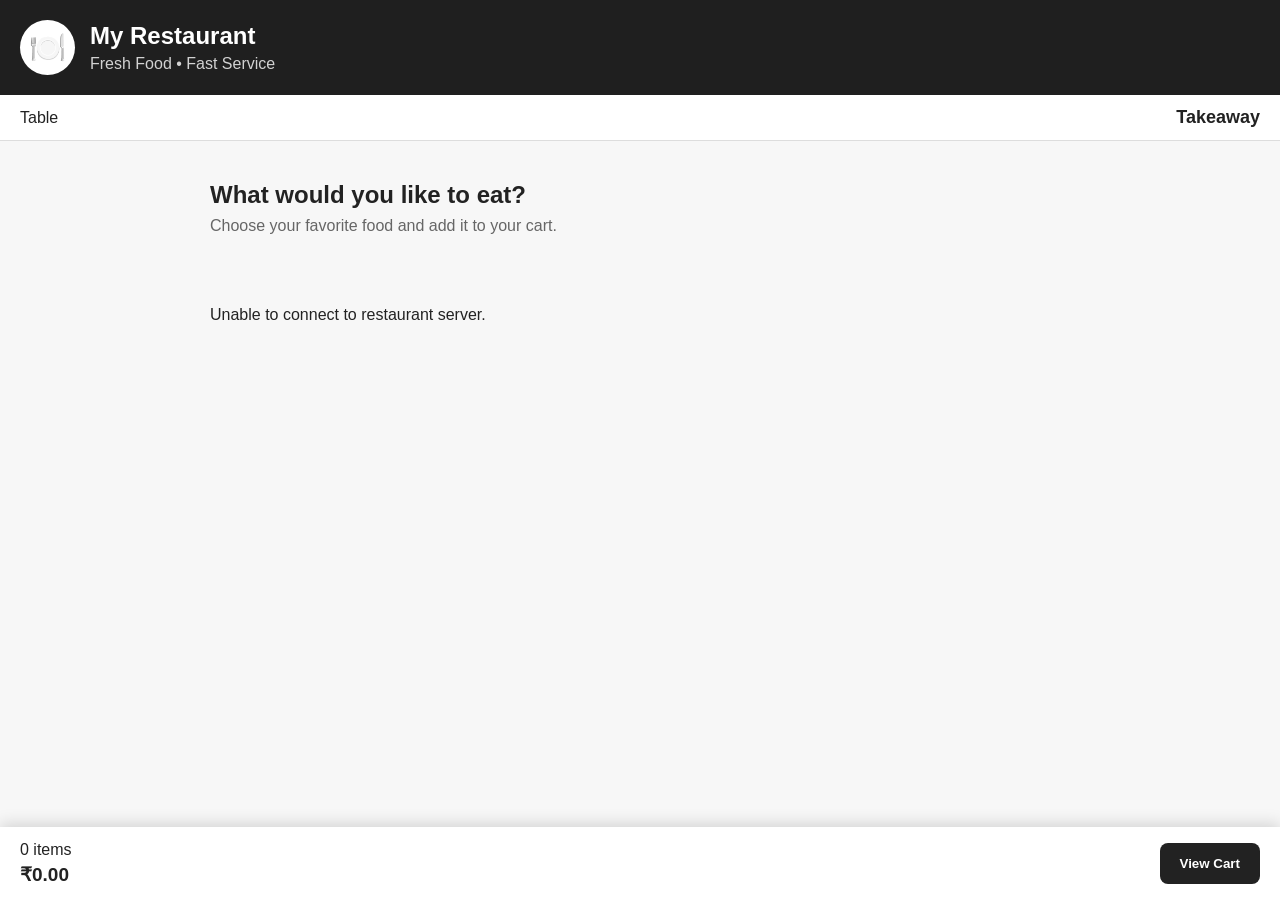
<file: frontend/index.html>
<!DOCTYPE html>
<html lang="en">

<head>

    <meta charset="UTF-8">

    <meta
        name="viewport"
        content="width=device-width, initial-scale=1.0"
    >

    <meta
        name="description"
        content="Restaurant online food menu and ordering"
    >

    <title>My Restaurant Menu</title>

    <link
        rel="stylesheet"
        href="css/style.css"
    >

</head>

<body>

<header class="restaurant-header">

    <div class="restaurant-logo">
        🍽️
    </div>

    <div>

        <h1>My Restaurant</h1>

        <p>
            Fresh Food • Fast Service
        </p>

    </div>

</header>


<section class="table-banner">

    <span>Table</span>

    <strong id="table-number">
        Takeaway
    </strong>

</section>


<main>

    <section class="welcome">

        <h2>
            What would you like to eat?
        </h2>

        <p>
            Choose your favorite food
            and add it to your cart.
        </p>

    </section>


    <section
        id="categories"
        class="category-container"
    >
    </section>


    <section
        id="menu-container"
        class="menu-container"
    >
    </section>

</main>


<div
    id="cart-bar"
    class="cart-bar"
>

    <div>

        <span id="cart-count">
            0 items
        </span>

        <strong>
            ₹<span id="cart-total">
                0.00
            </span>
        </strong>

    </div>

    <button
        onclick="openCart()"
    >
        View Cart
    </button>

</div>


<div
    id="cart-modal"
    class="modal hidden"
>

    <div class="modal-content">

        <button
            class="close-button"
            onclick="closeCart()"
        >
            ×
        </button>

        <h2>Your Order</h2>

        <div
            id="cart-items"
        >
        </div>


        <div class="modal-total">

            Total:

            <strong>
                ₹<span id="modal-total">
                    0.00
                </span>
            </strong>

        </div>


        <button
            class="primary-button"
            onclick="showCustomerForm()"
        >
            Continue
        </button>

    </div>

</div>


<div
    id="customer-modal"
    class="modal hidden"
>

    <div class="modal-content">

        <button
            class="close-button"
            onclick="closeCustomerForm()"
        >
            ×
        </button>

        <h2>Customer Details</h2>


        <label>
            Name
        </label>

        <input
            id="customer-name"
            type="text"
            placeholder="Enter your name"
        >


        <label>
            Phone
        </label>

        <input
            id="customer-phone"
            type="tel"
            placeholder="Enter phone number"
        >


        <label>
            Table
        </label>

        <input
            id="customer-table"
            type="text"
            readonly
        >


        <button
            class="primary-button"
            onclick="placeOrder()"
        >
            Place Order
        </button>

    </div>

</div>


<div
    id="success-modal"
    class="modal hidden"
>

    <div class="modal-content success-content">

        <div class="success-icon">
            ✓
        </div>

        <h2>
            Order Ready
        </h2>

        <p>
            Your order has been prepared.
        </p>

        <p>
            Order Number:
            <strong id="order-number">
                -
            </strong>
        </p>

        <p>
            Total:
            <strong>
                ₹<span id="success-total">
                    0.00
                </span>
            </strong>
        </p>

        <button
            class="primary-button"
            onclick="closeSuccess()"
        >
            Done
        </button>

    </div>

</div>


<script
    src="js/app.js"
></script>

</body>

</html>
</file>
<file: frontend/css/style.css>
* {
    box-sizing: border-box;
}


html {
    scroll-behavior: smooth;
}


body {
    margin: 0;

    padding-bottom: 100px;

    font-family:
        Arial,
        Helvetica,
        sans-serif;

    background: #f7f7f7;

    color: #222;
}


.restaurant-header {
    display: flex;

    align-items: center;

    gap: 15px;

    padding: 20px;

    background: #1f1f1f;

    color: white;
}


.restaurant-logo {
    width: 55px;

    height: 55px;

    display: flex;

    align-items: center;

    justify-content: center;

    background: white;

    border-radius: 50%;

    font-size: 30px;
}


.restaurant-header h1 {
    margin: 0;

    font-size: 24px;
}


.restaurant-header p {
    margin: 5px 0 0;

    opacity: 0.8;
}


.table-banner {
    display: flex;

    justify-content: space-between;

    align-items: center;

    padding: 12px 20px;

    background: white;

    border-bottom:
        1px solid #ddd;

}


.table-banner strong {
    font-size: 18px;
}


main {
    max-width: 900px;

    margin: auto;

    padding: 20px;
}


.welcome {
    margin-bottom: 25px;
}


.welcome h2 {
    margin-bottom: 8px;
}


.welcome p {
    margin-top: 0;

    color: #666;
}


.category-container {
    display: flex;

    gap: 10px;

    overflow-x: auto;

    padding-bottom: 15px;

    margin-bottom: 15px;
}


.category-button {
    white-space: nowrap;

    border: none;

    padding: 10px 18px;

    border-radius: 25px;

    background: #e5e5e5;

    cursor: pointer;

    font-weight: bold;
}


.category-button.active {
    background: #222;

    color: white;
}


.menu-container {
    display: grid;

    grid-template-columns:
        repeat(
            auto-fit,
            minmax(
                280px,
                1fr
            )
        );

    gap: 18px;
}


.food-card {
    background: white;

    border-radius: 14px;

    overflow: hidden;

    box-shadow:
        0 3px 12px
        rgba(
            0,
            0,
            0,
            0.08
        );
}


.food-image {
    width: 100%;

    height: 180px;

    object-fit: cover;

    background: #ddd;
}


.food-content {
    padding: 18px;
}


.food-name {
    margin: 0 0 8px;

    font-size: 20px;
}


.food-description {
    margin: 0 0 12px;

    color: #666;

    line-height: 1.5;
}


.food-bottom {
    display: flex;

    align-items: center;

    justify-content: space-between;

    gap: 10px;
}


.food-price {
    font-size: 20px;

    font-weight: bold;
}


.add-button {
    border: none;

    border-radius: 8px;

    padding: 10px 18px;

    background: #222;

    color: white;

    cursor: pointer;

    font-weight: bold;
}


.add-button:active {
    transform: scale(0.96);
}


.cart-bar {
    position: fixed;

    left: 0;

    right: 0;

    bottom: 0;

    z-index: 100;

    display: flex;

    align-items: center;

    justify-content: space-between;

    gap: 15px;

    padding:
        14px
        20px;

    background: white;

    box-shadow:
        0 -3px 15px
        rgba(
            0,
            0,
            0,
            0.15
        );
}


.cart-bar strong {
    display: block;

    font-size: 19px;

    margin-top: 4px;
}


.cart-bar button {
    border: none;

    border-radius: 8px;

    padding: 13px 20px;

    background: #222;

    color: white;

    font-weight: bold;

    cursor: pointer;
}


.modal {
    position: fixed;

    inset: 0;

    z-index: 200;

    display: flex;

    align-items: flex-end;

    justify-content: center;

    background:
        rgba(
            0,
            0,
            0,
            0.55
        );
}


.modal.hidden {
    display: none;
}


.modal-content {
    position: relative;

    width: 100%;

    max-width: 600px;

    max-height: 90vh;

    overflow-y: auto;

    padding: 25px;

    background: white;

    border-radius:
        20px
        20px
        0
        0;
}


.close-button {
    position: absolute;

    right: 15px;

    top: 12px;

    border: none;

    background: transparent;

    font-size: 32px;

    cursor: pointer;
}


.cart-row {
    display: grid;

    grid-template-columns:
        1fr
        auto
        auto;

    gap: 10px;

    align-items: center;

    padding:
        15px
        0;

    border-bottom:
        1px solid #ddd;
}


.quantity-controls {
    display: flex;

    align-items: center;

    gap: 8px;
}


.quantity-controls button {
    width: 32px;

    height: 32px;

    border: none;

    border-radius: 6px;

    background: #ddd;

    cursor: pointer;
}


.modal-total {
    display: flex;

    justify-content: space-between;

    padding:
        20px
        0;

    font-size: 21px;
}


.primary-button {
    width: 100%;

    padding: 14px;

    border: none;

    border-radius: 8px;

    background: #222;

    color: white;

    font-size: 17px;

    font-weight: bold;

    cursor: pointer;
}


.customer-modal label {
    display: block;

    margin-top: 15px;

    margin-bottom: 6px;
}


.modal-content input {
    width: 100%;

    padding: 13px;

    border:
        1px solid #ccc;

    border-radius: 8px;

    font-size: 16px;

    margin-bottom: 10px;
}


.success-content {
    text-align: center;

    padding-top: 40px;
}


.success-icon {
    width: 70px;

    height: 70px;

    margin:
        0
        auto
        20px;

    display: flex;

    align-items: center;

    justify-content: center;

    border-radius: 50%;

    background: #222;

    color: white;

    font-size: 35px;
}


@media (
    max-width: 600px
) {

    main {
        padding:
            15px;
    }


    .menu-container {
        grid-template-columns:
            1fr;
    }


    .food-image {
        height: 190px;
    }

}
</file>
